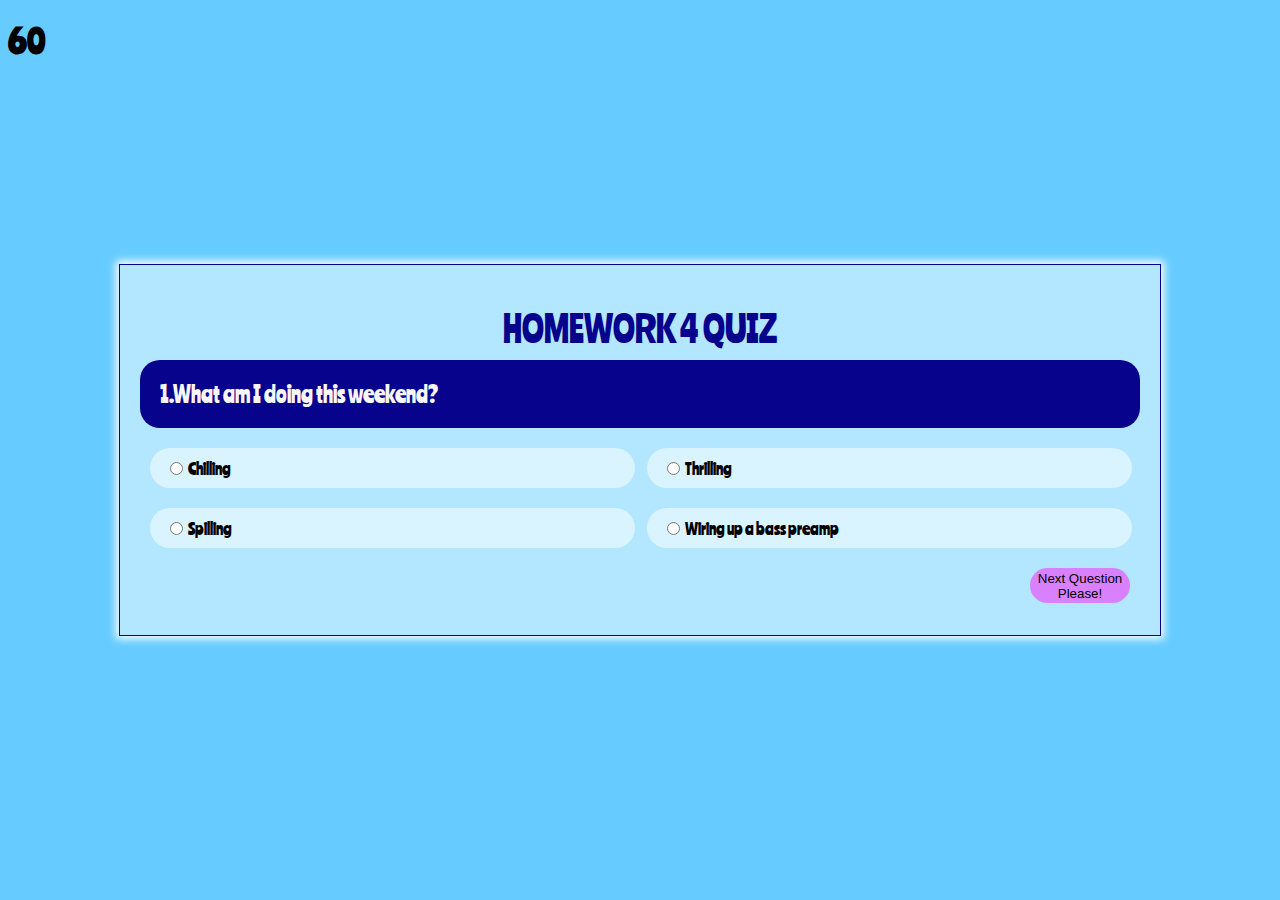
<file: index.html>
<!DOCTYPE html>
<html lang="en">
<head>
    <meta charset="UTF-8">
    <meta name="viewport" content="width=device-width, initial-scale=1.0">
     <title>Quiz</title>
    <link href="https://fonts.googleapis.com/css2?family=Ranchers&display=swap" rel="stylesheet">
    <link href="quiz.css" rel="stylesheet">
</head>
<body>
   <h1 id="time"></h1>
    <div id="quizContainer" class="container">
        <div class="title">Homework 4 Quiz</div>
        <div id="question" class="question"></div>
        <label class="option"><input type="radio" name="option" value="1"/> <span id="opt1"></span></label>
        <label class="option"><input type="radio" name="option" value="2"/> <span id="opt2"></span></label>
        <label class="option"><input type="radio" name="option" value="3"/> <span id="opt3"></span></label>
        <label class="option"><input type="radio" name="option" value="4"/> <span id="opt4"></span></label>
        <button id="nextButton" class="next-btn" onclick="loadNextQuestion();">Next Question Please!</button>
    </div>
    <div id="result" class="container result" style="display:none;">
        <div id="high-score-container"></div>
        <input id="userName" placeholder="Enter Name"></input>
        <button class="next-btn" onclick="saveHighScore();">Save Hi Score!!!!</button>
    </div>
    <script src="questions.js"></script>
    <script src="quiz-script.js"></script>
  
</body>
</html>
</file>
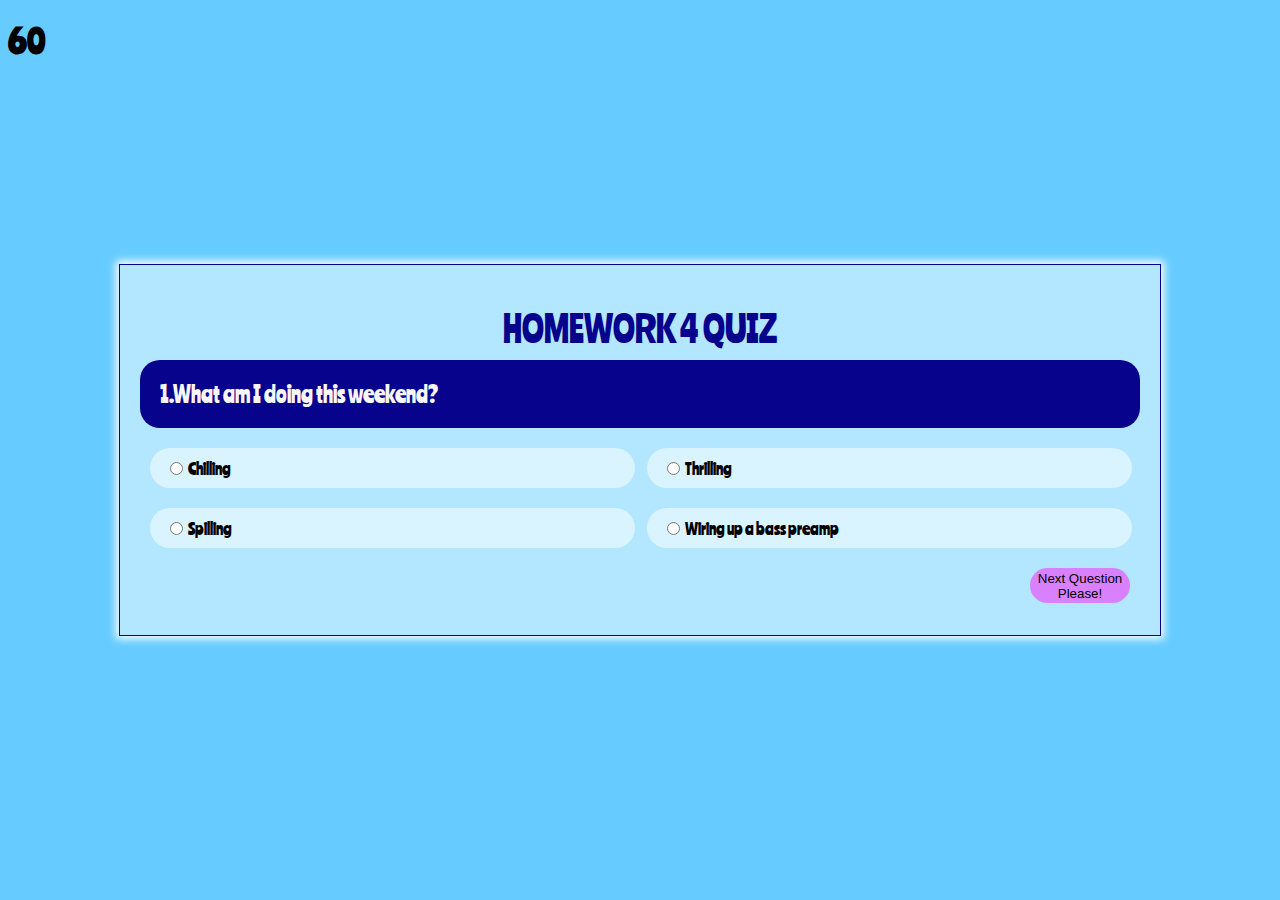
<file: quiz.html>
<!DOCTYPE html>
<html lang="en">
<head>
    <meta charset="UTF-8">
    <meta name="viewport" content="width=device-width, initial-scale=1.0">
     <title>Quiz</title>
    <link href="https://fonts.googleapis.com/css2?family=Ranchers&display=swap" rel="stylesheet">
    <link href="quiz.css" rel="stylesheet">
</head>
<body>
   <h1 id="time"></h1>
    <div id="quizContainer" class="container">
        <div class="title">Homework 4 Quiz</div>
        <div id="question" class="question"></div>
        <label class="option"><input type="radio" name="option" value="1"/> <span id="opt1"></span></label>
        <label class="option"><input type="radio" name="option" value="2"/> <span id="opt2"></span></label>
        <label class="option"><input type="radio" name="option" value="3"/> <span id="opt3"></span></label>
        <label class="option"><input type="radio" name="option" value="4"/> <span id="opt4"></span></label>
        <button id="nextButton" class="next-btn" onclick="loadNextQuestion();">Next Question Please!</button>
    </div>
    <div id="result" class="container result" style="display:none;">
        <div id="high-score-container"></div>
        <input id="userName" placeholder="Enter Name"></input>
        <button class="next-btn" onclick="saveHighScore();">Save Hi Score!!!!</button>
    </div>
    <script src="questions.js"></script>
    <script src="quiz-script.js"></script>
  
</body>
</html>
</file>
<file: quiz.css>
body{
    font-family: 'Ranchers', cursive;
    background: #6cf;
}

.container{
    height:330px;
    width: 1000px;
    position: absolute;
    top:50%;
    left:50%;
    transform: translateX(-50%) translateY(-50%);
    background: rgba(255, 255, 255, 0.5);
    padding: 20px;
    border: 1px solid #08038C;
    box-shadow:  0 0 8px 3px #fff;
}

.title{
    padding-top: 20px;
    text-align: center;
    font-size: 36px;
    text-transform: uppercase;
    color: #08038C
}

.question{
    padding: 20px;
    font-size: 22px;
    background: #08038C;
    border-radius: 20px;
    margin: 10px 0 10px 0;
    color: #f6f6f6;

}

.option{
    width: 470px;
    display: inline-block;
    padding: 10px 0 10px 15px;
    vertical-align: middle;
    background:rgba(255,255,255, 0.5);
    margin: 10px 0 10px 10px;
    color: #000000;
    border-radius: 20px;

}

.option:hover{
    background:#08038C;
    color: #f6f6f6;
}

.next-btn{
    border: none;
    outline: none;
    background: rgba(255, 25, 255, 0.5);
    width: 100px;
    height: 35px;
    border-radius: 20px;
    cursor: pointer;
    float:right;
    margin: 10px;
}

.next-btn:hover{
    background:#08038C;
    color: #f6f6f6;
}

.result{
    height: 100px;
    text-align: center;
    font-size: 75px;
}

.option input:checked .option{
    background: #08038C;
    color:#000000;
}
</file>
